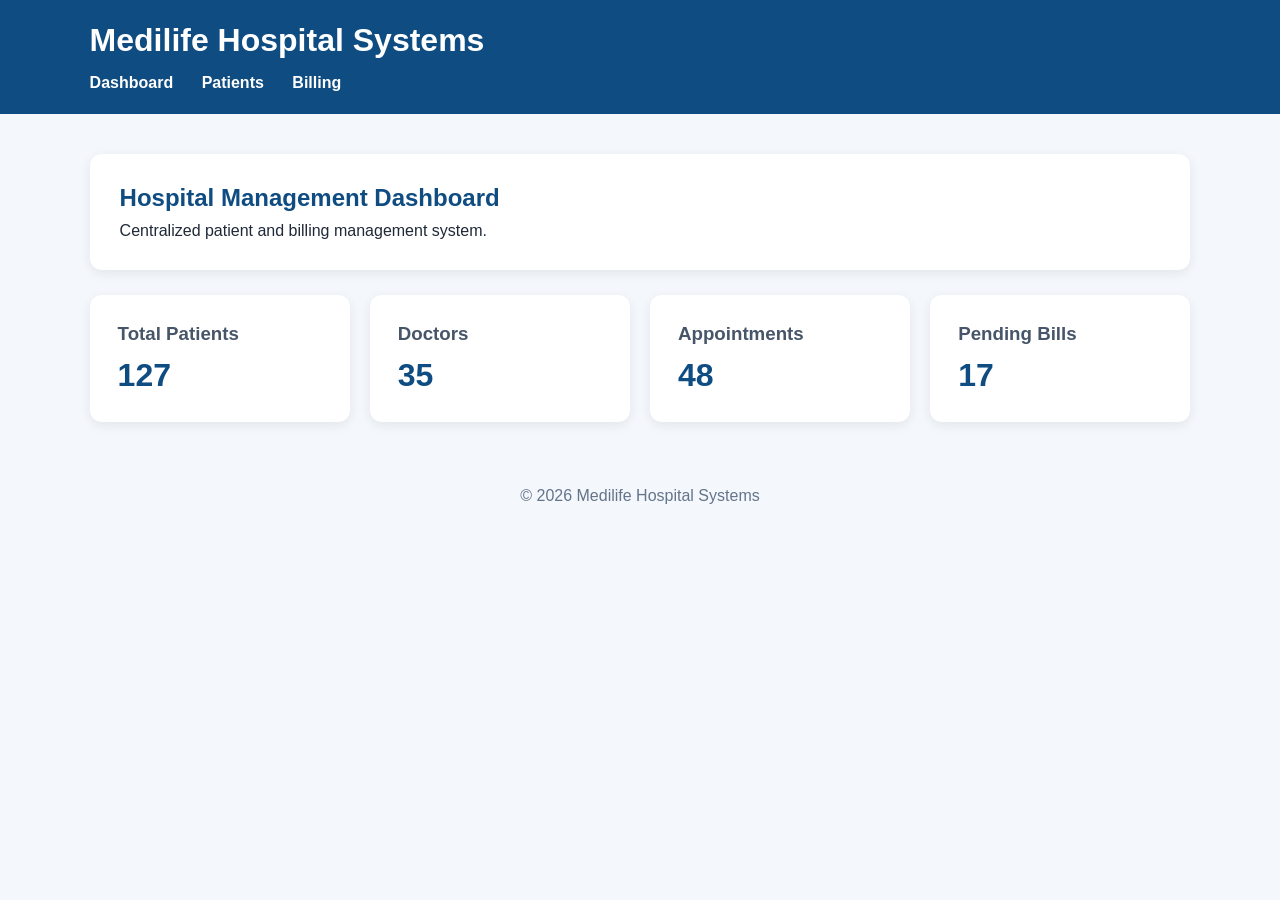
<file: index.html>
<!DOCTYPE html>
<html lang="en">
<head>
    <meta charset="UTF-8">
    <meta name="viewport" content="width=device-width, initial-scale=1.0">
    <title>Medilife Hospital Systems</title>
    <link rel="stylesheet" href="css/style.css">
</head>
<body>
<header>
    <h1>Medilife Hospital Systems</h1>
    <nav>
        <a href="index.html">Dashboard</a>
        <a href="modules/patients.html">Patients</a>
        <a href="modules/billing.html">Billing</a>
    </nav>
</header>

<main>
    <section class="hero">
        <h2>Hospital Management Dashboard</h2>
        <p>Centralized patient and billing management system.</p>
    </section>

    <section class="cards">
        <div class="card"><h3>Total Patients</h3><p>127</p></div>
        <div class="card"><h3>Doctors</h3><p>35</p></div>
        <div class="card"><h3>Appointments</h3><p>48</p></div>
        <div class="card"><h3>Pending Bills</h3><p>17</p></div>
    </section>
</main>

<footer>© 2026 Medilife Hospital Systems</footer>
<script src="js/script.js"></script>
</body>
</html>
</file>
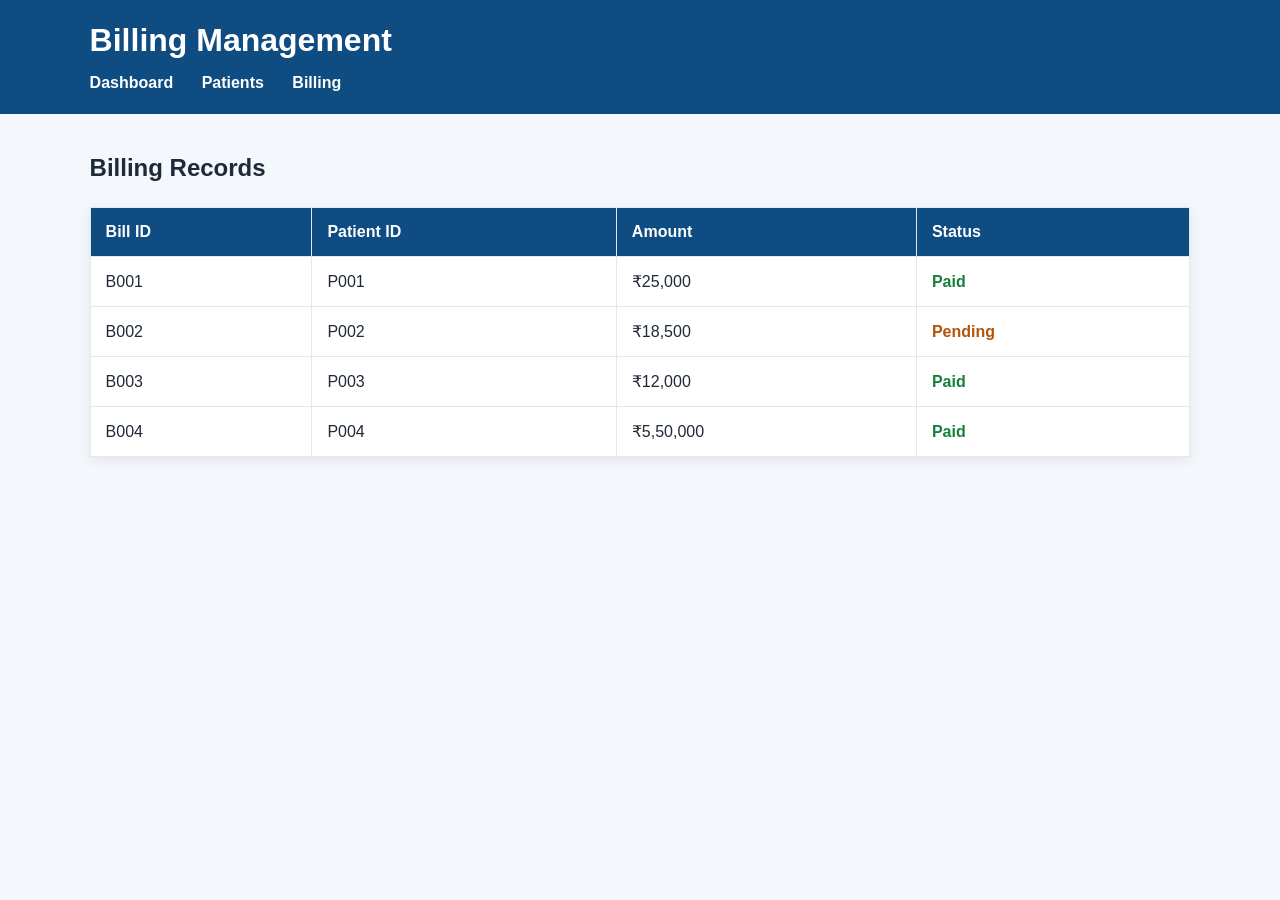
<file: modules/billing.html>
<!DOCTYPE html>
<html lang="en">
<head>
    <meta charset="UTF-8">
    <meta name="viewport" content="width=device-width, initial-scale=1.0">
    <title>Billing Management</title>
    <link rel="stylesheet" href="../css/style.css">
</head>
<body>
<header>
    <h1>Billing Management</h1>
    <nav>
        <a href="../index.html">Dashboard</a>
        <a href="patients.html">Patients</a>
        <a href="billing.html">Billing</a>
    </nav>
</header>

<main>
    <h2>Billing Records</h2>
    <table>
        <thead>
            <tr>
                <th>Bill ID</th><th>Patient ID</th><th>Amount</th><th>Status</th>
            </tr>
        </thead>
        <tbody>
            <tr><td>B001</td><td>P001</td><td>₹25,000</td><td class="paid">Paid</td></tr>
            <tr><td>B002</td><td>P002</td><td>₹18,500</td><td class="pending">Pending</td></tr>
            <tr><td>B003</td><td>P003</td><td>₹12,000</td><td class="paid">Paid</td></tr>
            <tr><td>B004</td><td>P004</td><td>₹5,50,000</td><td class="paid">Paid</td></tr>
        </tbody>
    </table>
</main>
</body>
</html>
</file>
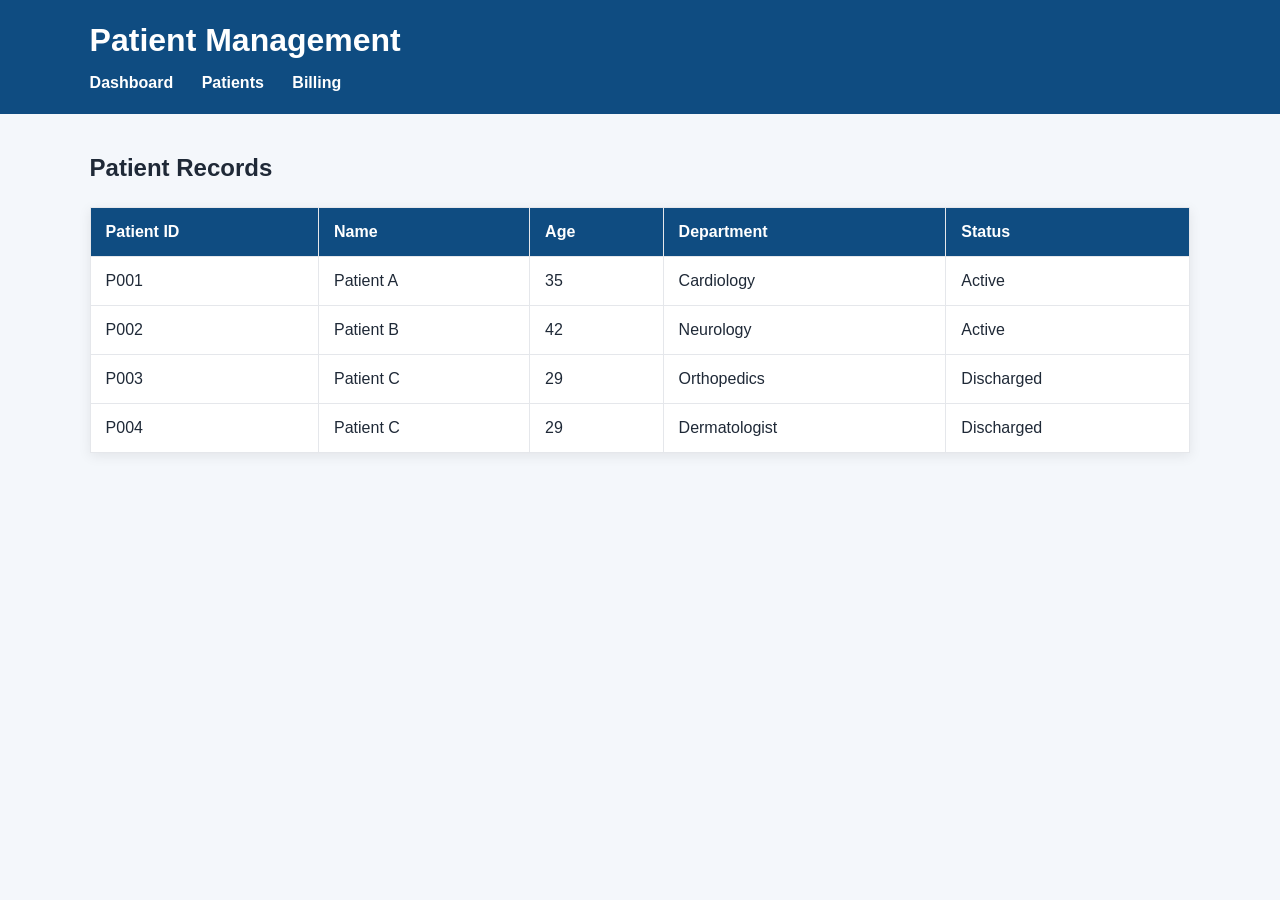
<file: modules/patients.html>
<!DOCTYPE html>
<html lang="en">
<head>
    <meta charset="UTF-8">
    <meta name="viewport" content="width=device-width, initial-scale=1.0">
    <title>Patient Management</title>
    <link rel="stylesheet" href="../css/style.css">
</head>
<body>
<header>
    <h1>Patient Management</h1>
    <nav>
        <a href="../index.html">Dashboard</a>
        <a href="patients.html">Patients</a>
        <a href="billing.html">Billing</a>
    </nav>
</header>

<main>
    <h2>Patient Records</h2>
    <table>
        <thead>
            <tr>
                <th>Patient ID</th><th>Name</th><th>Age</th><th>Department</th><th>Status</th>
            </tr>
        </thead>
        <tbody>
            <tr><td>P001</td><td>Patient A</td><td>35</td><td>Cardiology</td><td>Active</td></tr>
            <tr><td>P002</td><td>Patient B</td><td>42</td><td>Neurology</td><td>Active</td></tr>
            <tr><td>P003</td><td>Patient C</td><td>29</td><td>Orthopedics</td><td>Discharged</td></tr>
            <tr><td>P004</td><td>Patient C</td><td>29</td><td>Dermatologist</td><td>Discharged</td></tr>
            
            
        </tbody>
    </table>
</main>
</body>
</html>
</file>
<file: css/style.css>
* {
    margin: 0;
    padding: 0;
    box-sizing: border-box;
}

body {
    font-family: Arial, sans-serif;
    background: #f4f7fb;
    color: #1f2937;
    min-height: 100vh;
}

header {
    background: #0f4c81;
    color: white;
    padding: 22px 7%;
}

header h1 {
    margin-bottom: 15px;
}

nav a {
    color: white;
    text-decoration: none;
    margin-right: 24px;
    font-weight: 600;
}

nav a:hover {
    text-decoration: underline;
}

main {
    width: 86%;
    max-width: 1200px;
    margin: 40px auto;
}

.hero {
    background: white;
    padding: 30px;
    border-radius: 12px;
    box-shadow: 0 3px 12px rgba(0,0,0,.08);
    margin-bottom: 25px;
}

.hero h2 {
    color: #0f4c81;
    margin-bottom: 10px;
}

.cards {
    display: grid;
    grid-template-columns: repeat(auto-fit, minmax(200px, 1fr));
    gap: 20px;
}

.card {
    background: white;
    padding: 28px;
    border-radius: 12px;
    box-shadow: 0 3px 12px rgba(0,0,0,.08);
}

.card h3 {
    color: #475569;
}

.card p {
    font-size: 32px;
    font-weight: bold;
    color: #0f4c81;
    margin-top: 12px;
}

table {
    width: 100%;
    margin-top: 25px;
    border-collapse: collapse;
    background: white;
    box-shadow: 0 3px 12px rgba(0,0,0,.08);
}

th, td {
    padding: 15px;
    border: 1px solid #e5e7eb;
    text-align: left;
}

th {
    background: #0f4c81;
    color: white;
}

.paid {
    color: #15803d;
    font-weight: bold;
}

.pending {
    color: #b45309;
    font-weight: bold;
}

footer {
    text-align: center;
    padding: 25px;
    color: #64748b;
}

@media (max-width: 600px) {
    header, main {
        width: 100%;
    }

    header {
        padding: 20px;
    }

    main {
        padding: 20px;
        margin: 20px auto;
    }

    nav a {
        display: inline-block;
        margin-bottom: 8px;
    }

    table {
        font-size: 13px;
    }
}
</file>
